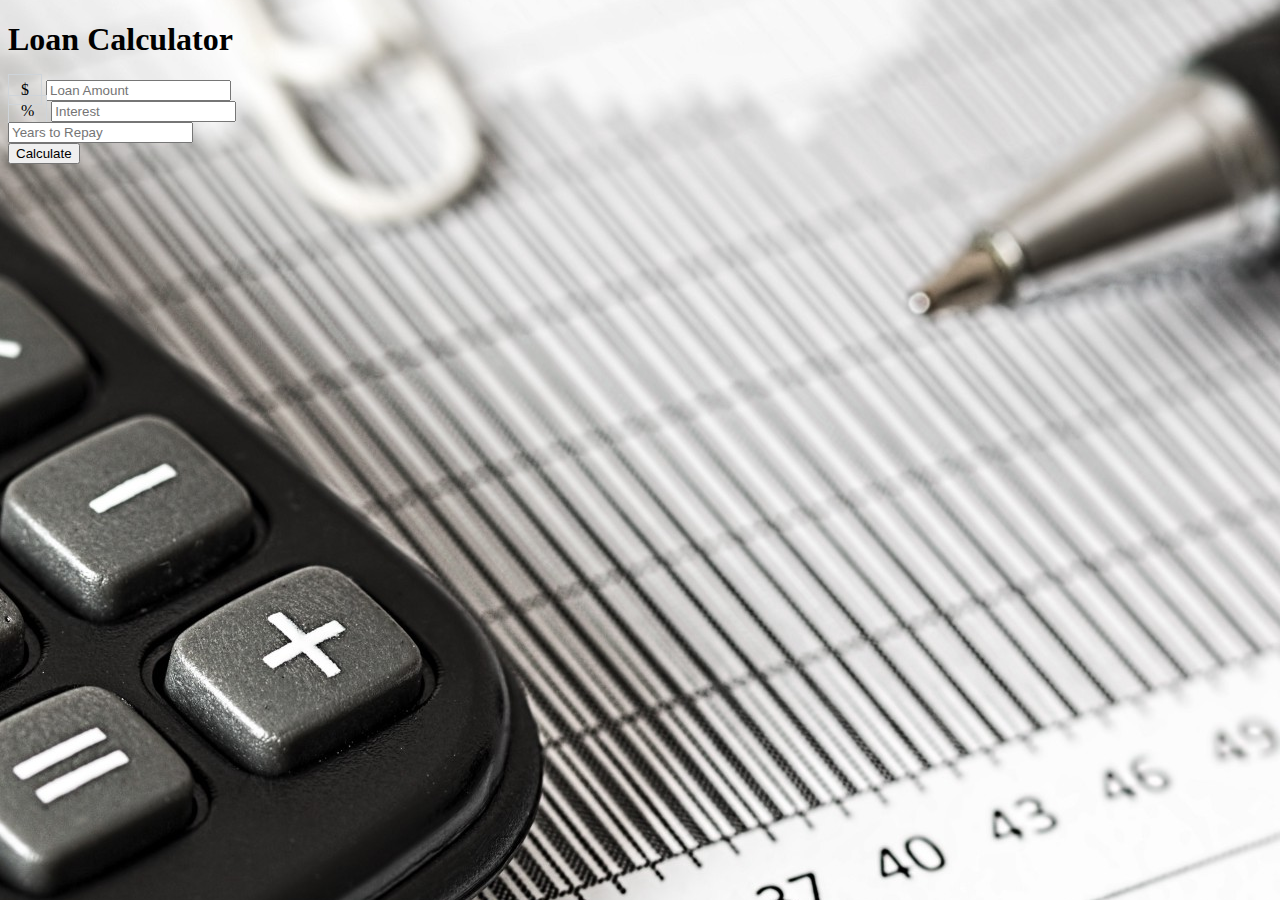
<file: Loan Calculator/index.html>
<!--bs starter template-->
<!doctype html>
<html lang="en">
  <head>
    <!-- Required meta tags -->
    <meta charset="utf-8">
    <meta name="viewport" content="width=device-width, initial-scale=1, shrink-to-fit=no">

    <!-- Bootstrap CSS -->
    <link rel="stylesheet" href="https://maxcdn.bootstrapcdn.com/bootstrap/4.0.0-beta.3/css/bootstrap.min.css" integrity="sha384-Zug+QiDoJOrZ5t4lssLdxGhVrurbmBWopoEl+M6BdEfwnCJZtKxi1KgxUyJq13dy" crossorigin="anonymous">
    <link rel="stylesheet" href="libs/style.css">
    <title>Loan Calculator</title>
  </head>
  <body>
    <div class="container">
        <div class="row">
            <div class="col-md-6 mx-auto">
                <div class="card card-body text-center mt-5">
                    <h1 class="heading display-5 pb-3">Loan Calculator</h1>
                    <form id="loan-form">
                        <div class="form-group">
                            <div class="input-group">
                                <span class="input-group-addon">$</span>
                                <input id="amount" type="number"class="form-control" placeholder="Loan Amount"><!--Сумма кредита--> 
                            </div>
                        </div>
                        <div class="form-group">
                            <div class="input-group">
                                <span class="input-group-addon">%</span>
                                <input id="interest" type="number"class="form-control" placeholder="Interest"><!--Интерес-->             
                            </div>
                        </div>
                        <div class="form-group">         
                            <input id="years" type="number"class="form-control" placeholder="Years to Repay"><!--Годы для погашения--> 
                        </div>
                        <div class="form-group">
                            <input type="submit" value="Calculate" class="btn btn-dark btn-block">
                        </div>
                    </form>
                    <!--Loader-->
                    <div id="loading">
                        <img src="img/loader.gif" alt="">
                    </div>
                    <!--Results-->
                    <div id="results" class="pt-4">
                        <h5>Results</h5>
                        <div class="form-group">
                            <div class="input-group">
                                <span class="input-group-addon">Monthly Payment</span>
                                <input id="monthly-payment" type="number"class="form-control" disabled><!--Ежемесячно оплата--> 
                            </div>
                        </div>
                        <div class="form-group">
                            <div class="input-group">
                                <span class="input-group-addon">Total Payment</span>
                                <input id="total-payment" type="number"class="form-control" disabled><!--Всего к оплате--> 
                                
                            </div>
                        </div>
                        <div class="form-group">
                            <div class="input-group">
                                <span class="input-group-addon">Total Interest</span>
                                <input id="total-interest" type="number"class="form-control" disabled><!--Общий интерес--> 
                            </div>
                        </div>
                    </div>    
                </div>
            </div>
        </div>
    </div>

    <!-- Optional JavaScript -->
    <!-- jQuery first, then Popper.js, then Bootstrap JS -->
    <script src="https://code.jquery.com/jquery-3.2.1.slim.min.js" integrity="sha384-KJ3o2DKtIkvYIK3UENzmM7KCkRr/rE9/Qpg6aAZGJwFDMVNA/GpGFF93hXpG5KkN" crossorigin="anonymous"></script>
    <script src="https://cdnjs.cloudflare.com/ajax/libs/popper.js/1.12.9/umd/popper.min.js" integrity="sha384-ApNbgh9B+Y1QKtv3Rn7W3mgPxhU9K/ScQsAP7hUibX39j7fakFPskvXusvfa0b4Q" crossorigin="anonymous"></script>
    <script src="https://maxcdn.bootstrapcdn.com/bootstrap/4.0.0-beta.3/js/bootstrap.min.js" integrity="sha384-a5N7Y/aK3qNeh15eJKGWxsqtnX/wWdSZSKp+81YjTmS15nvnvxKHuzaWwXHDli+4" crossorigin="anonymous"></script>
    <script src="app.js"></script>
  </body>
</html>
</file>
<file: Loan Calculator/libs/style.css>
body {
	background:url(../img/lcalc.jpeg) no-repeat center center;
	background-attachment: fixed;
}
.input-group-addon {
    padding: .375rem .75rem;
    color: #000;
    border: 1px solid #ced4da;   
}
#loading, #results {
    display: none;
}
</file>
